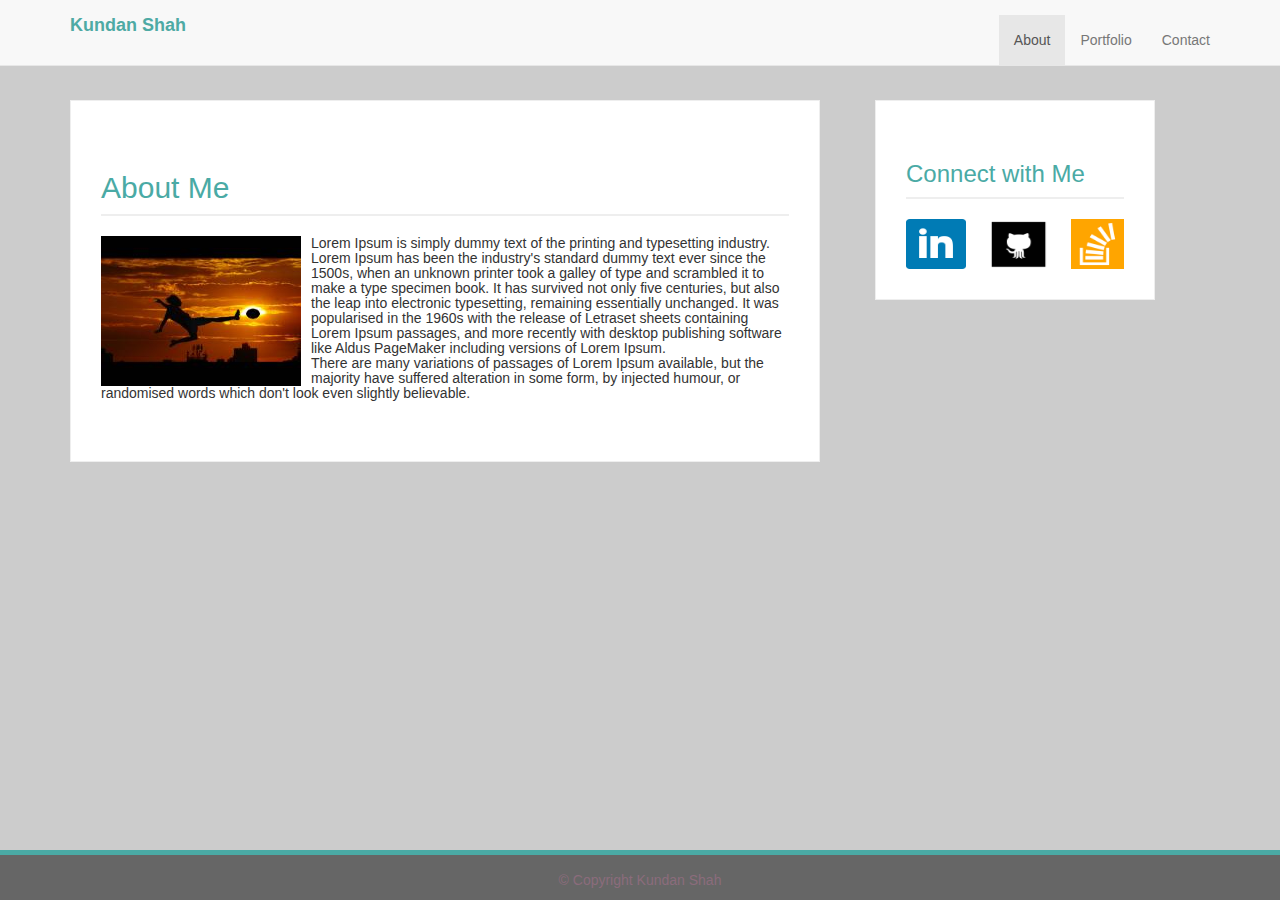
<file: index.html>
<!DOCTYPE html>
<html lang="en">
<head>
	<meta charset="UTF-8">
	<meta name="viewport" content="width=device-width, initial-scale=1.0">

	<title>Kundan Shah</title>

	<link rel="stylesheet" href="https://maxcdn.bootstrapcdn.com/bootstrap/3.3.7/css/bootstrap.min.css" integrity="sha384-BVYiiSIFeK1dGmJRAkycuHAHRg32OmUcww7on3RYdg4Va+PmSTsz/K68vbdEjh4u" crossorigin="anonymous">
	<link rel="stylesheet" href="assets/css/style.css">
</head>
<body>
	<header>
		<nav class="navbar navbar-default navbar-fixed-top">
			<div class="container">
				<div class="navbar-header">
					<button type="button" class="collapsed navbar-toggle" data-toggle="collapse" data-target="#fixed-navbar-collapse" aria-expanded="false">
						<span class="sr-only">Toggle navigation</span>
						<span class="icon-bar"></span>
						<span class="icon-bar"></span>
						<span class="icon-bar"></span>
					</button>
					<a href="#" class="navbar-brand">Kundan Shah</a>
				</div>
				<div class="collapse navbar-collapse" id="fixed-navbar-collapse">
					<ul class="nav navbar-nav navbar-right">
						<li class="active"><a href="#">About</a></li>
						<li><a href="portfolio.html">Portfolio</a></li>
						<li><a href="contact.html">Contact</a></li>
					</ul>
				</div>
			</div>
		</nav>
	</header>

	<div class="container">
		<div class="row row-offcanvas row-offcanvas-right">
			<div class="col-xs-12 col-s-12 col-md-8"> <!-- main content -->
				<div class="left-content">
					<div class="section-heading">
						<h2>About Me</h2>
					</div>
					<img class="image pull-left img-responsive" src="assets/images/kundan.jpeg" alt="">
					<p>
						Lorem Ipsum is simply dummy text of the printing and typesetting industry. Lorem Ipsum has been the industry's standard dummy text ever since the 1500s, when an unknown printer took a galley of type and scrambled it to make a type specimen book. It has survived not only five centuries, but also the leap into electronic typesetting, remaining essentially unchanged. It was popularised in the 1960s with the release of Letraset sheets containing Lorem Ipsum passages, and more recently with desktop publishing software like Aldus PageMaker including versions of Lorem Ipsum.<br>There are many variations of passages of Lorem Ipsum available, but the majority have suffered alteration in some form, by injected humour, or randomised words which don't look even slightly believable. 
    				</p>
				</div>
			</div>
			<div class="col-xs-12 col-s-12 col-md-4 sidebar-offcanvas right-content" id="sidebar"> <!-- sidebar -->
				<div class="connect-heading">
					<h3>Connect with Me</h3>
				</div>
				<div class="row">
					<div class="col-xs-4">
						<a href="https://www.linkedin.com/in/shahkundan/"><img src="assets/images/linkedin_logo.png" alt="" class="connect-image"></a>
					</div>
					<div class="col-xs-4">
						<a href="https://github.com/KKShah123"><img src="assets/images/github_logo.png" alt="" class="connect-image"></a>
					</div>
					<div class="col-xs-4">
						<a href="https://stackexchange.com/users/11053869/kundan-shah"><img src="assets/images/stackoverflow_logo.png" alt="" class="connect-image img-responsive"></a>
					</div>
				</div>
				
			</div>

		</div> <!-- /row -->
	</div><!--  /container -->

	<footer class="footer">
		<div class="container">
			<p class="footer-text">© Copyright Kundan Shah</p>
		</div>
	</footer>







	




	<script src="https://ajax.googleapis.com/ajax/libs/jquery/3.2.1/jquery.min.js"></script>
	<script src="https://maxcdn.bootstrapcdn.com/bootstrap/3.3.7/js/bootstrap.min.js" integrity="sha384-Tc5IQib027qvyjSMfHjOMaLkfuWVxZxUPnCJA7l2mCWNIpG9mGCD8wGNIcPD7Txa" crossorigin="anonymous"></script>
		
	
</body>
</html>
</file>
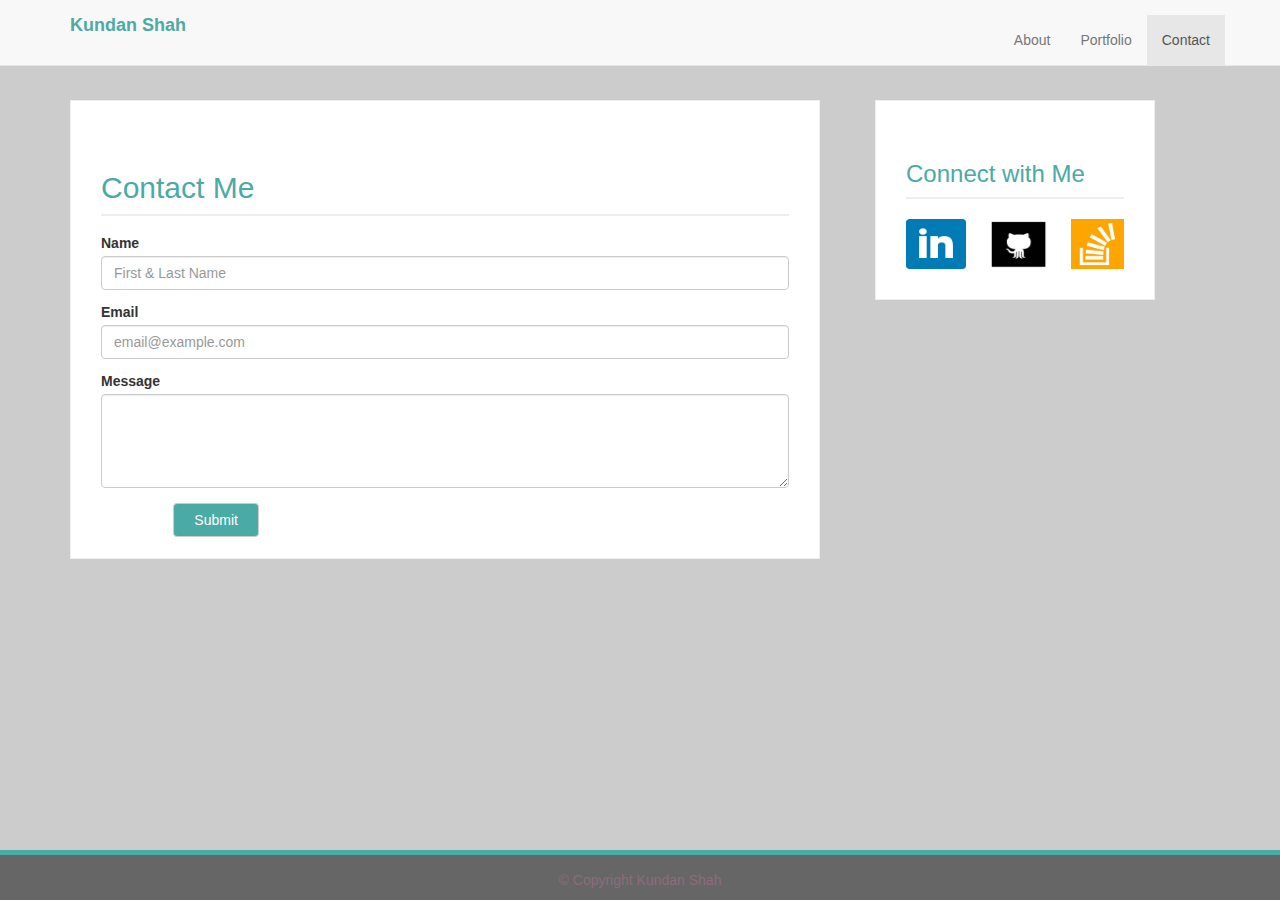
<file: contact.html>
<!DOCTYPE html>
<html lang="en">
	<head>
		<meta charset="UTF-8">
		<meta name="viewport" content="width=device-width, initial-scale=1.0">

		<title>Kundan Shah</title>

		<link rel="stylesheet" href="https://maxcdn.bootstrapcdn.com/bootstrap/3.3.7/css/bootstrap.min.css" integrity="sha384-BVYiiSIFeK1dGmJRAkycuHAHRg32OmUcww7on3RYdg4Va+PmSTsz/K68vbdEjh4u" crossorigin="anonymous">
		<link rel="stylesheet" href="assets/css/style.css">
	</head>

	<body>
		<header>
			<nav class="navbar navbar-default navbar-fixed-top">
				<div class="container">
					<div class="navbar-header">
						<button type="button" class="collapsed navbar-toggle" data-toggle="collapse" data-target="#fixed-navbar-collapse" aria-expanded="false">
							<span class="sr-only">Toggle navigation</span>
							<span class="icon-bar"></span>
							<span class="icon-bar"></span>
							<span class="icon-bar"></span>
						</button>
						<a href="#" class="navbar-brand">Kundan Shah</a>
					</div>
					<div class="collapse navbar-collapse" id="fixed-navbar-collapse">
						<ul class="nav navbar-nav navbar-right">
							<li><a href="index.html">About</a></li>
							<li><a href="portfolio.html">Portfolio</a></li>
							<li class="active"><a href="#">Contact</a></li>
						</ul>
					</div>
				</div>
			</nav>
		</header>

		<div class="container">
			<div class="row row-offcanvas row-offcanvas-right">
					<div class="col-xs-12 col-s-12 col-md-8"> <!-- main content -->
						<div class="left-content">
							<div class="section-heading">
								<h2>Contact Me</h2>
							</div>
							<form class="contact-form">
								<div class="form-group">
									<label>Name</label>
									<input type="text" class="form-control" placeholder="First & Last Name">
								</div>
								<div class="form-group">
									<label>Email</label>
									<input type="email" class="form-control" placeholder="email@example.com">
								</div>
								<div class="form-group">
									<label>Message</label>
									<textarea class="form-control" rows="4"></textarea>
								</div>
								<div class="form-group">
									<div class="col-sm-offset-1 col-sm-11 contact-form">
										<button type="submit" class="btn btn-default btn-settings">Submit</button>
									</div>
								</div>
							</form>
						</div>
					</div>
					<div class="col-xs-12 col-s-12 col-md-4 sidebar-offcanvas right-content" id="sidebar"> <!-- sidebar -->
							<div class="connect-heading">
								<h3>Connect with Me</h3>
							</div>
							<div class="row">
								<div class="col-xs-4">
									<a href="https://www.linkedin.com/in/shahkundan/"><img src="assets/images/linkedin_logo.png" alt="" class="connect-image"></a>
								</div>
								<div class="col-xs-4">
									<a href="https://github.com/KKShah123"><img src="assets/images/github_logo.png" alt="" class="connect-image"></a>
								</div>
								<div class="col-xs-4">
									<a href="https://stackexchange.com/users/11053869/kundan-shah"><img src="assets/images/stackoverflow_logo.png" alt="" class="connect-image img-responsive"></a>
								</div>
							</div>
					</div>
			</div> <!-- /row -->
		</div><!--  /container -->

		<footer class="footer">
		<div class="container">
			<p class="footer-text">© Copyright Kundan Shah</p>
		</div>
		</footer>




		<script src="https://ajax.googleapis.com/ajax/libs/jquery/3.2.1/jquery.min.js"></script>
		<script src="https://maxcdn.bootstrapcdn.com/bootstrap/3.3.7/js/bootstrap.min.js" integrity="sha384-Tc5IQib027qvyjSMfHjOMaLkfuWVxZxUPnCJA7l2mCWNIpG9mGCD8wGNIcPD7Txa" crossorigin="anonymous"></script>
	</body>










</html>
</file>
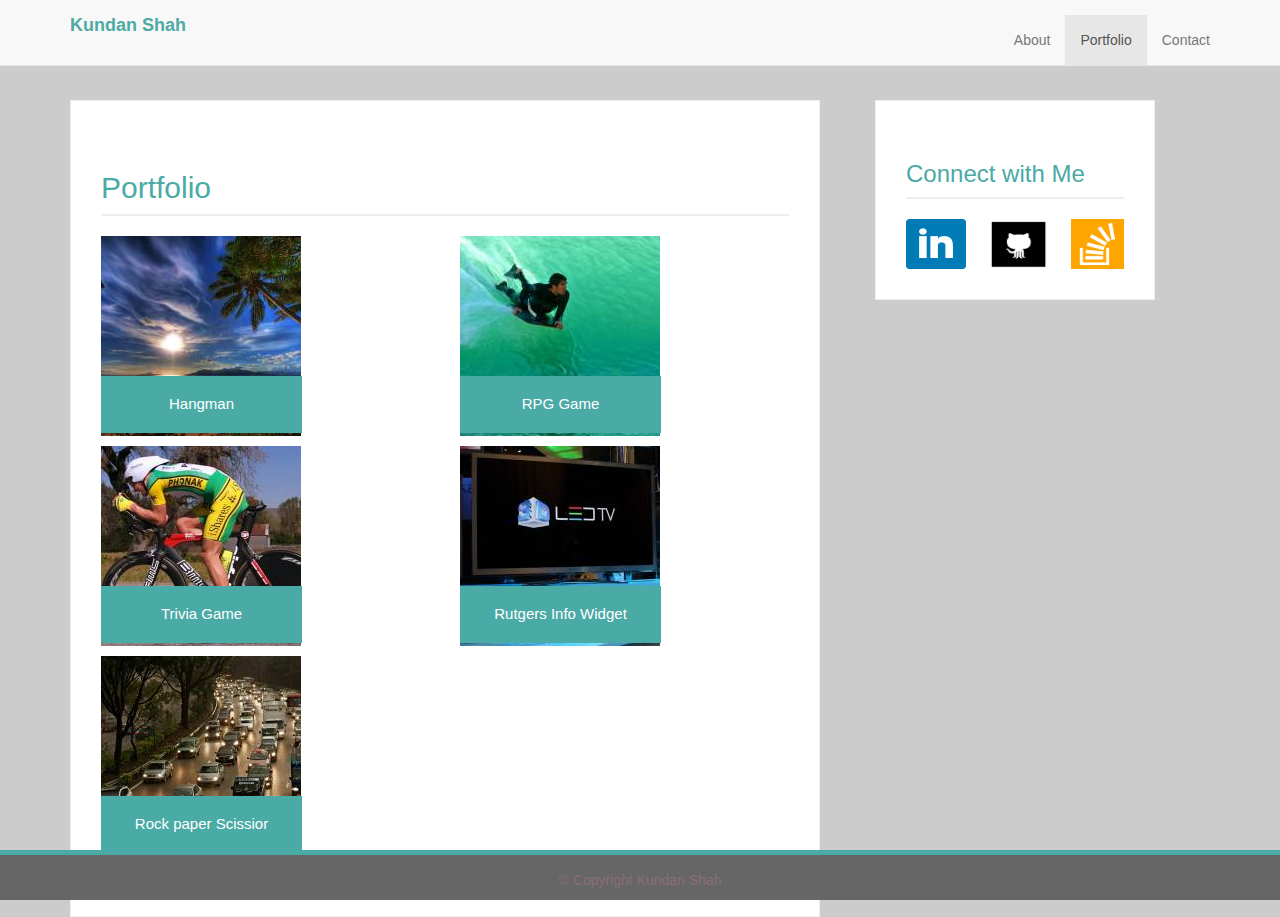
<file: portfolio.html>
<!DOCTYPE html>
<html lang="en">
<head>
	<meta charset="UTF-8">
	<meta name="viewport" content="width=device-width, initial-scale=1.0">

	<title>Kundan Shah</title>

	<link rel="stylesheet" href="https://maxcdn.bootstrapcdn.com/bootstrap/3.3.7/css/bootstrap.min.css" integrity="sha384-BVYiiSIFeK1dGmJRAkycuHAHRg32OmUcww7on3RYdg4Va+PmSTsz/K68vbdEjh4u" crossorigin="anonymous">
	<link rel="stylesheet" href="assets/css/style.css">
</head>
<body>
	<header>
		<nav class="navbar navbar-default navbar-fixed-top">
			<div class="container">
				<div class="navbar-header">
					<button type="button" class="collapsed navbar-toggle" data-toggle="collapse" data-target="#fixed-navbar-collapse" aria-expanded="false">
						<span class="sr-only">Toggle navigation</span>
						<span class="icon-bar"></span>
						<span class="icon-bar"></span>
						<span class="icon-bar"></span>
					</button>
					<a href="#" class="navbar-brand">Kundan Shah</a>
				</div>
				<div class="collapse navbar-collapse" id="fixed-navbar-collapse">
					<ul class="nav navbar-nav navbar-right">
						<li><a href="index.html">About</a></li>
						<li class="active"><a href="#">Portfolio</a></li>
						<li><a href="contact.html">Contact</a></li>
					</ul>
				</div>
			</div>
		</nav>
	</header>

	<div class="container">
		<div class="row row-offcanvas row-offcanvas-right">
			<div class="col-xs-12 col-s-12 col-md-8"> <!-- main content -->
				<div class="left-content">
					<div class="section-heading">
						<h2>Portfolio</h2>
					</div>
					<div class="row">
						<div class="col-xs-12 col-md-6 img-container">
							<img src="assets/images/nature.jpeg" alt="" class="img-responsive" >
							<h3 class="img-text">Hangman</h3>
						</div>
						<div class="col-xs-12 col-md-6 img-container">
							<img src="assets/images/slide.jpeg" alt="" class="img-responsive">
							<h3 class="img-text">RPG Game</h3>
						</div>
					</div>
					<div class="row">
						<div class="col-xs-12 col-md-6 img-container">
							<img src="assets/images/sports.jpeg" alt="" class="img-responsive">
							<h3 class="img-text">Trivia Game</h3>
						</div>
						<div class="col-xs-12 col-md-6 img-container">
							<img src="assets/images/tech.jpeg" alt="" class="img-responsive">
							<h3 class="img-text">Rutgers Info Widget</h3>
						</div>
					</div>
					<div class="row">
						<div class="col-xs-12 col-md-6 img-container">
							<img src="assets/images/transport.jpeg" alt="" class="img-responsive">
							<h3 class="img-text">Rock paper Scissior</h3>
						</div>
					</div>
				</div>
			</div>

			<div class="col-xs-12 col-s-12 col-md-4 sidebar-offcanvas right-content" id="sidebar"> <!-- sidebar -->
				<div class="connect-heading">
					<h3>Connect with Me</h3>
				</div>
				<div class="row">
					<div class="col-xs-4">
						<a href="https://www.linkedin.com/in/shahkundan/"><img src="assets/images/linkedin_logo.png" alt="" class="connect-image"></a>
					</div>
					<div class="col-xs-4">
						<a href="https://github.com/KKShah123"><img src="assets/images/github_logo.png" alt="" class="connect-image"></a>
					</div>
					<div class="col-xs-4">
						<a href="https://stackexchange.com/users/11053869/kundan-shah"><img src="assets/images/stackoverflow_logo.png" alt="" class="connect-image img-responsive"></a>
					</div>
				</div>
				
			</div>

		</div> <!-- /row -->
	</div><!--  /container -->
	<footer class="footer">
		<div class="container">
			<p class="footer-text">© Copyright Kundan Shah</p>
		</div>
	</footer>


















	<script src="https://maxcdn.bootstrapcdn.com/bootstrap/3.3.7/js/bootstrap.min.js" integrity="sha384-Tc5IQib027qvyjSMfHjOMaLkfuWVxZxUPnCJA7l2mCWNIpG9mGCD8wGNIcPD7Txa" crossorigin="anonymous"></script>
</body>
</html>
</file>
<file: assets/css/style.css>
background: #cccccc;
}
/*************nav bar***********************/

.navbar-brand {
    background-color: #ffffff;
    color: #ffffff;
    line-height: 0;
    font-size: 32px;
    padding: 40px;
}


.navbar-default .navbar-brand {
    color: #4EAAA4;
    font-weight: bold;
}
.navbar-right {
    margin-top: 15px;
}

/***********body styling********/

body {
    padding-top: 100px;
    background: #cccccc;
}
/*******************content styling************************/

.left-content {
    padding: 50px 30px 50px 30px;
    border: 1px solid #EEEEEE;
    line-height: 15px;
    margin: 0;
    width: auto;
    height: auto;
    background-color: #ffffff;
}
.section-heading {
    color: rgb(74, 170, 165);
    font-size: 28px;
    border-bottom: 2px solid #EEEEEE;
    margin-bottom: 20px;
}
.image {
    margin-right: 10px;
    height: 150px;
    width: 200px;
}
/**************Sidebar styling*****************/

.connect-heading {
    color: rgb(74, 170, 165);
    font-size: 24px;
    border-bottom: 2px solid #EEEEEE;
    margin-bottom: 20px;
}
.connect-image {
    height: 50px;
    width: 60px;
}
.right-content {
    padding: 40px 30px;
    border: 1px solid #EEEEEE;
    background-color: #ffffff;
    margin-bottom: 200px;
    height:200px;
    width:280px;
    margin-left: 40px;
}
/**************Contact page styling*****************/

.contact-form {
    margin-bottom: 20px;
}
.btn-settings {
    padding-left: 20px;
    padding-right: 20px;
    background: #4AAAA5;
    color: #fff;
}
/**************portfolio page styling*****************/

.img-container {
    margin-bottom: 10px;
    position: relative;
}
.img-text {
    position: absolute;
    text-align: center;
    top: 120px;
    /*left: 0;*/
    
    width: 56%;
    background-color: rgb(74, 170, 165);
    font-size: 15px;
    color: #fff;
    padding-top: 20px;
    padding-bottom: 20px;
}
.footer {
    position: fixed;
    bottom: 0;
    width: 100%;
    height: 50px;
    background-color: #666;
    border-top: 5px solid rgb(74, 170, 165);
}
.footer-text {
    text-align: center;
    padding-top: 15px;
    padding-bottom: 20px;
    color: #8B6C7C;
}
</file>
